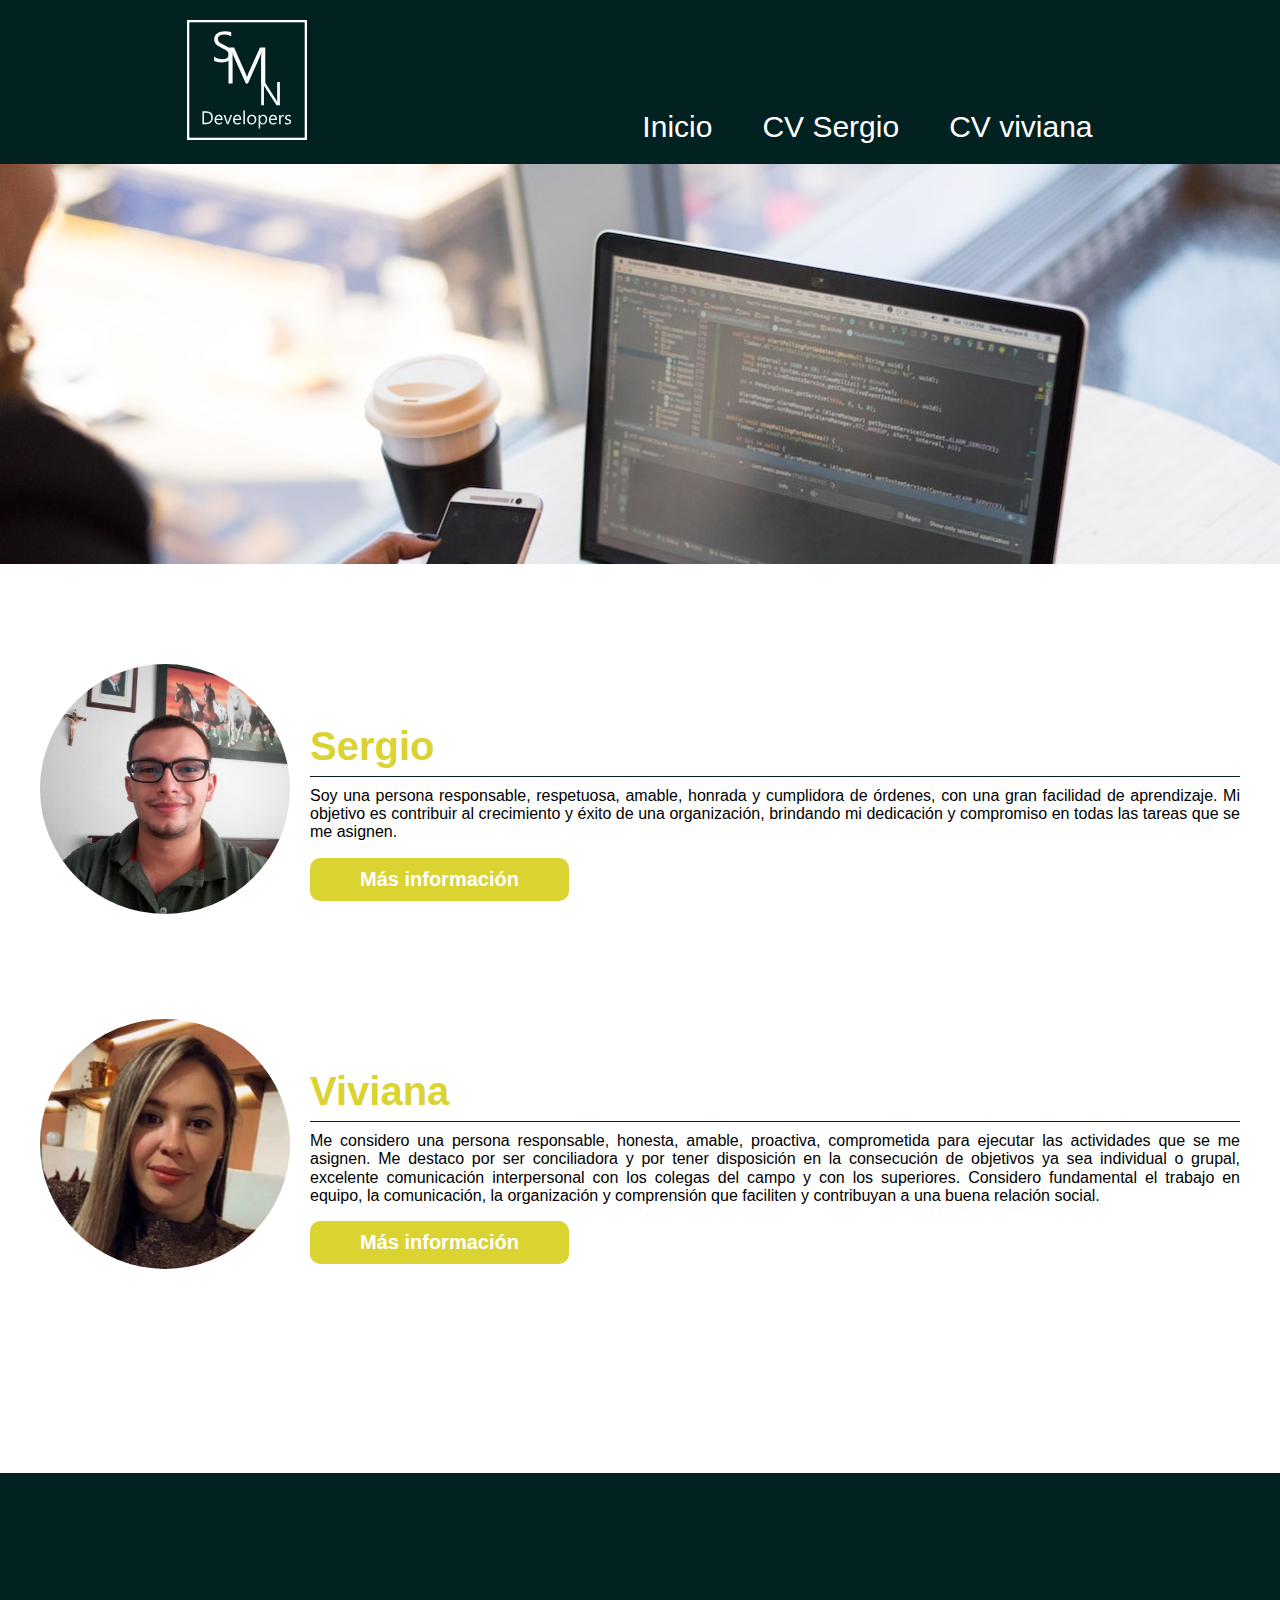
<file: index.html>
<!DOCTYPE html>
<html lang="en">
    <head>
        <meta charset="UTF-8">
        <meta http-equiv="X-UA-Compatible" content="IE=edge">
        <meta name="viewport" content="width=device-width, initial-scale=1.0">
        <meta name="author" content="sergio, Nicolas, maiky">
        <meta name="keywords" content="desarrolladores, progrmadores web, diseño web">
        <meta name="description" content="hijas de vidaDevelopers Web">
        <link rel="preload" href="css/normalize.css">
        <link rel="preload" href="css/styles.css">
        <link rel="stylesheet" href="css/normalize.css">
        <link rel="stylesheet" href="css/styles.css">
        <title>Proyecto Git</title>
    </head>
    <body>
        <header class="header">
            <div class="header__logo">
                <img class="header__logo--imagen" src="img/logoproyectogit.svg" alt="">
            </div>
            <nav class="header__navegacion">
                <a class="header__navegacion--enlace" href="#">Inicio</a>
                <a class="header__navegacion--enlace" href="cvsergio.html">CV Sergio</a>
                <a class="header__navegacion--enlace" href="cvviviana.html">CV viviana</a>
            </nav>
        </header>
        <section class="banner">
            <div class="banner__imagen">
            </div>
        </section>
        <main class="contenedor">
            <section class="presentacion">
                <div class="presentacion__imagen">
                    <img class="presentacion__imagen--foto" src="img/foto_checho.jpg" alt="foto hoja de vida">
                </div>
                <div>
                    <h2 class="presentacion__titulo">
                        Sergio
                    </h2>
                    <p class="presentacion__texto">
                        Soy una persona responsable, respetuosa, amable, honrada y cumplidora de órdenes, con una gran facilidad de aprendizaje. Mi objetivo es contribuir al crecimiento y éxito de una organización, brindando mi dedicación y compromiso en todas las tareas que se me asignen.
                    </p>
                    <a href="cvsergio.html">
                        <div class="presentacion__boton">
                            <p class="presentacion__boton--text">
                                Más información
                            </p>                            
                        </div>
                    </a>
                </div>
            </section> <!--presentación-->
            <section class="presentacion">
                <div class="presentacion__imagen">
                    <img class="presentacion__imagen--foto" src="img/foto_viviana.jpg" alt="foto hoja de vida">
                </div>
                <div>
                    <h2 class="presentacion__titulo">
                        Viviana
                    </h2>
                    <p class="presentacion__texto">
                        Me considero una persona responsable, honesta, amable, proactiva, comprometida para
                        ejecutar las actividades que se me asignen. Me destaco por ser conciliadora y por tener
                        disposición en la consecución de objetivos ya sea individual o grupal, excelente
                        comunicación interpersonal con los colegas del campo y con los superiores.
                        Considero fundamental el trabajo en equipo, la comunicación, la organización y
                        comprensión que faciliten y contribuyan a una buena relación social.
                    </p>
                    <a href="cvviviana.html">
                        <div class="presentacion__boton">
                            <p class="presentacion__boton--text">
                                Más información
                            </p>                            
                        </div>
                    </a>
                </div>
            </section> <!--presentación-->
        </main>
        <footer class="footer">  
        </footer>
    </body>
</html>
</file>
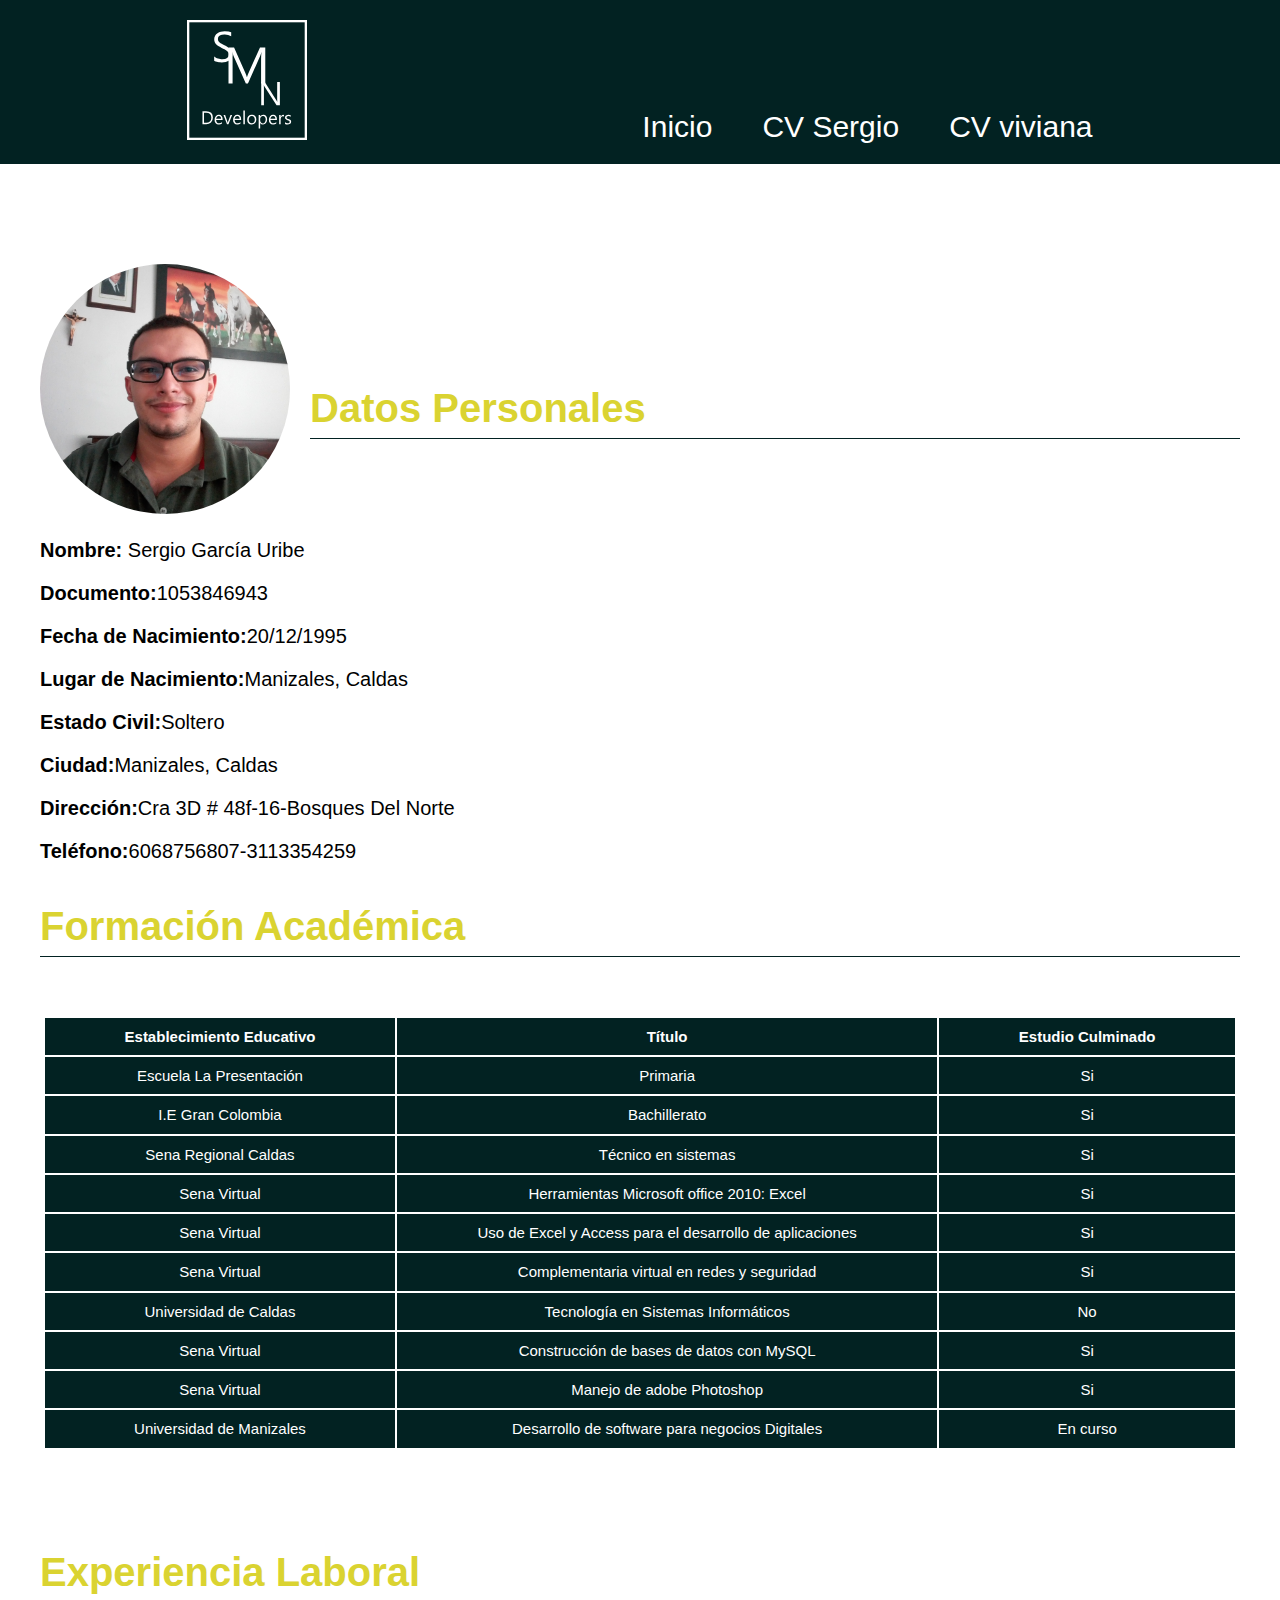
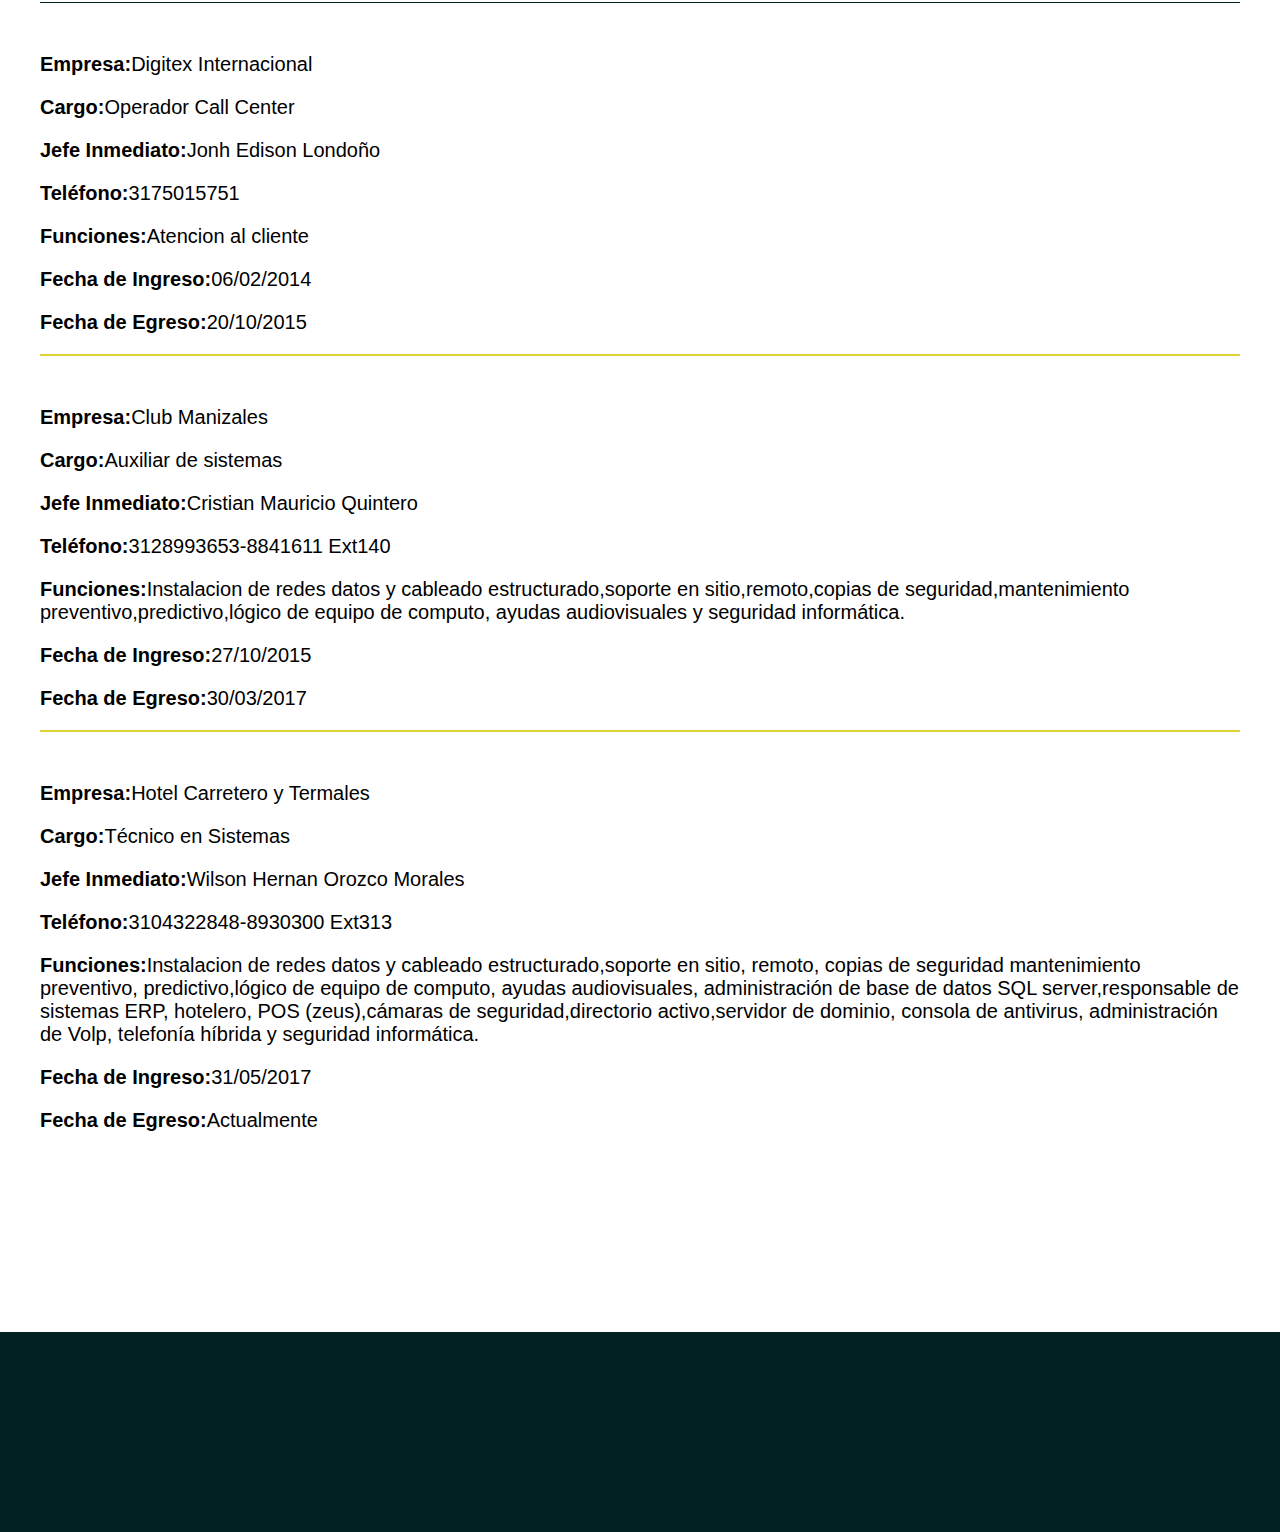
<file: cvsergio.html>
<!DOCTYPE html>
<html lang="en">
    <head>
        <meta charset="UTF-8">
        <meta http-equiv="X-UA-Compatible" content="IE=edge">
        <meta name="viewport" content="width=device-width, initial-scale=1.0">
        <meta name="author" content="sergio, Nicolas, maiky">
        <meta name="keywords" content="desarrolladores, progrmadores web, diseño web">
        <meta name="description" content="hijas de vidaDevelopers Web">
        <link rel="preload" href="css/normalize.css">
        <link rel="preload" href="css/styles.css">
        <link rel="stylesheet" href="css/normalize.css">
        <link rel="stylesheet" href="css/styles.css">
        <title>Proyecto Git</title>
    </head>
    <body>
        <header class="header">
            <div class="header__logo">
                <img class="header__logo--imagen" src="img/logoproyectogit.svg" alt="">
            </div>
            <nav class="header__navegacion">
                <a class="header__navegacion--enlace" href="index.html">Inicio</a>
                <a class="header__navegacion--enlace" href="#">CV Sergio</a>
                <a class="header__navegacion--enlace" href="cvviviana.html">CV viviana</a>
            </nav>
        </header>
        <main class="contenedor">
            <section class="presentacion presentacion__flex">
                <div class="presentacion__imagen imagen__personales">
                    <img class="presentacion__imagen--foto" src="img/foto_checho.jpg" alt="foto hoja de vida">
                </div>
                <div class="presentacion__titulo--cv">
                    <h2 class="presentacion__titulo ">
                        Datos Personales
                    </h2>
                </div>
            </section> <!--presentación-->
            <section class="personales">
                <div class="personales__datos">
                    <p class="personales__datos--texto"><span class="personales__datos--titulo">Nombre:</span> Sergio García Uribe</p>
                    <p class="personales__datos--texto"><span class="personales__datos--titulo">Documento:</span>1053846943</p>
                    <p class="personales__datos--texto"><span class="personales__datos--titulo">Fecha de Nacimiento:</span>20/12/1995</p>
                    <p class="personales__datos--texto"><span class="personales__datos--titulo">Lugar de Nacimiento:</span>Manizales, Caldas</p>
                    <p class="personales__datos--texto"><span class="personales__datos--titulo">Estado Civil:</span>Soltero</p>
                    <p class="personales__datos--texto"><span class="personales__datos--titulo">Ciudad:</span>Manizales, Caldas</p>
                    <p class="personales__datos--texto"><span class="personales__datos--titulo">Dirección:</span>Cra 3D # 48f-16-Bosques Del Norte</p>
                    <p class="personales__datos--texto"><span class="personales__datos--titulo">Teléfono:</span>6068756807-3113354259</p>
                </div>
            </section>
            <section>
                <div class="presentacion__titulo--cv">
                    <h2 class="presentacion__titulo ">
                        Formación Académica
                    </h2>
                </div>
                <div class="tabla__flex">
                    <table class="tabla">
                        <thead>
                            <tr class="tabla__formacion">
                                <th class="tabla__formacion--mod">Establecimiento Educativo</th>
                                <th class="tabla__formacion--mod">Título</th>
                                <th class="tabla__formacion--mod">Estudio Culminado</th>
                            </tr>
                        </thead>
                        <tbody>
                            <tr class="tabla__formacion">
                                <td class="tabla__formacion--mod">
                                    Escuela La Presentación
                                </td>
                                <td class="tabla__formacion--mod">
                                    Primaria
                                </td>
                                <td class="tabla__formacion--mod">
                                    Si
                                </td>
                            </tr>
                            <tr class="tabla__formacion">
                                <td class="tabla__formacion--mod">
                                    I.E Gran Colombia
                                </td>
                                <td class="tabla__formacion--mod">
                                    Bachillerato
                                </td>
                                <td class="tabla__formacion--mod">
                                    Si
                                </td>
                            </tr>
                            <tr class="tabla__formacion">
                                <td class="tabla__formacion--mod">
                                    Sena Regional Caldas
                                </td>
                                <td class="tabla__formacion--mod">
                                    Técnico en sistemas
                                </td>
                                <td class="tabla__formacion--mod">
                                    Si
                                </td>
                            </tr>
                            <tr class="tabla__formacion">
                                <td class="tabla__formacion--mod">
                                    Sena Virtual
                                </td>
                                <td class="tabla__formacion--mod">
                                    Herramientas Microsoft office 2010: Excel
                                </td>
                                <td class="tabla__formacion--mod">
                                    Si
                                </td>
                            </tr>
                            <tr class="tabla__formacion">
                                <td class="tabla__formacion--mod">
                                    Sena Virtual
                                </td>
                                <td class="tabla__formacion--mod">
                                    Uso de Excel y Access para el desarrollo de aplicaciones
                                </td>
                                <td class="tabla__formacion--mod">
                                    Si
                                </td>
                            </tr>
                            <tr class="tabla__formacion">
                                <td class="tabla__formacion--mod">
                                    Sena Virtual
                                </td>
                                <td class="tabla__formacion--mod">
                                    Complementaria virtual en redes y seguridad
                                </td>
                                <td class="tabla__formacion--mod">
                                    Si
                                </td>
                            </tr>
                            <tr class="tabla__formacion">
                                <td class="tabla__formacion--mod">
                                    Universidad de Caldas
                                </td>
                                <td class="tabla__formacion--mod">
                                    Tecnología en Sistemas Informáticos
                                </td>
                                <td class="tabla__formacion--mod">
                                    No
                                </td>
                            </tr>
                            <tr class="tabla__formacion">
                                <td class="tabla__formacion--mod">
                                    Sena Virtual
                                </td>
                                <td class="tabla__formacion--mod">
                                    Construcción de bases de datos con MySQL
                                </td>
                                <td class="tabla__formacion--mod">
                                    Si
                                </td>
                            </tr>
                            <tr class="tabla__formacion">
                                <td class="tabla__formacion--mod">
                                    Sena Virtual
                                </td>
                                <td class="tabla__formacion--mod">
                                    Manejo de adobe Photoshop
                                </td>
                                <td class="tabla__formacion--mod">
                                    Si
                                </td>
                            </tr>
                            <tr class="tabla__formacion">
                                <td class="tabla__formacion--mod">
                                    Universidad de Manizales
                                </td>
                                <td class="tabla__formacion--mod">
                                    Desarrollo de software para negocios Digitales
                                </td>
                                <td class="tabla__formacion--mod">
                                    En curso
                                </td>
                            </tr>
                        </tbody>
                    </table>
                </div>
            </section>
            <section>
                <div class="presentacion__titulo--cv">
                    <h2 class="presentacion__titulo ">
                        Experiencia Laboral 
                    </h2>
            </section>
            <section class="experiencia">
                <div class="personales__datos">
                    <p class="personales__datos--texto"><span class="personales__datos--titulo">Empresa:</span>Digitex Internacional</p>
                    <p class="personales__datos--texto"><span class="personales__datos--titulo">Cargo:</span>Operador Call Center</p>
                    <p class="personales__datos--texto"><span class="personales__datos--titulo">Jefe Inmediato:</span>Jonh Edison Londoño</p>
                    <p class="personales__datos--texto"><span class="personales__datos--titulo">Teléfono:</span>3175015751</p>
                    <p class="personales__datos--texto"><span class="personales__datos--titulo">Funciones:</span>Atencion al cliente</p>
                    <p class="personales__datos--texto"><span class="personales__datos--titulo">Fecha de Ingreso:</span>06/02/2014</p>
                    <p class="personales__datos--texto"><span class="personales__datos--titulo">Fecha de Egreso:</span>20/10/2015</p>
                </div>
            </section>
            <section class="experiencia">
                <div class="personales__datos">
                    <p class="personales__datos--texto"><span class="personales__datos--titulo">Empresa:</span>Club Manizales</p>
                    <p class="personales__datos--texto"><span class="personales__datos--titulo">Cargo:</span>Auxiliar de sistemas </p>
                    <p class="personales__datos--texto"><span class="personales__datos--titulo">Jefe Inmediato:</span>Cristian Mauricio Quintero</p>
                    <p class="personales__datos--texto"><span class="personales__datos--titulo">Teléfono:</span>3128993653-8841611 Ext140 </p>
                    <p class="personales__datos--texto"><span class="personales__datos--titulo">Funciones:</span>Instalacion de redes datos y cableado estructurado,soporte en sitio,remoto,copias de seguridad,mantenimiento preventivo,predictivo,lógico de equipo de computo, ayudas audiovisuales y seguridad informática.</p>
                    <p class="personales__datos--texto"><span class="personales__datos--titulo">Fecha de Ingreso:</span>27/10/2015</p>
                    <p class="personales__datos--texto"><span class="personales__datos--titulo">Fecha de Egreso:</span>30/03/2017</p>
                </div>
            </section>
            <section class="experiencia no-border">
                <div class="personales__datos">
                    <p class="personales__datos--texto"><span class="personales__datos--titulo">Empresa:</span>Hotel Carretero y Termales</p>
                    <p class="personales__datos--texto"><span class="personales__datos--titulo">Cargo:</span>Técnico en Sistemas</p>
                    <p class="personales__datos--texto"><span class="personales__datos--titulo">Jefe Inmediato:</span>Wilson Hernan Orozco Morales</p>
                    <p class="personales__datos--texto"><span class="personales__datos--titulo">Teléfono:</span>3104322848-8930300 Ext313</p>
                    <p class="personales__datos--texto"><span class="personales__datos--titulo">Funciones:</span>Instalacion de redes datos y cableado estructurado,soporte en sitio, remoto, copias de seguridad mantenimiento preventivo, predictivo,lógico de equipo de computo, ayudas audiovisuales, administración de base de datos SQL server,responsable de sistemas ERP, hotelero, POS (zeus),cámaras de seguridad,directorio activo,servidor de dominio, consola de antivirus, administración de Volp, telefonía híbrida y seguridad informática.</p>
                    <p class="personales__datos--texto"><span class="personales__datos--titulo">Fecha de Ingreso:</span>31/05/2017</p>
                    <p class="personales__datos--texto"><span class="personales__datos--titulo">Fecha de Egreso:</span>Actualmente</p>
                </div>
            </section>
        </main>
        <footer class="footer">  
        </footer>
    </body>
</html>
</file>
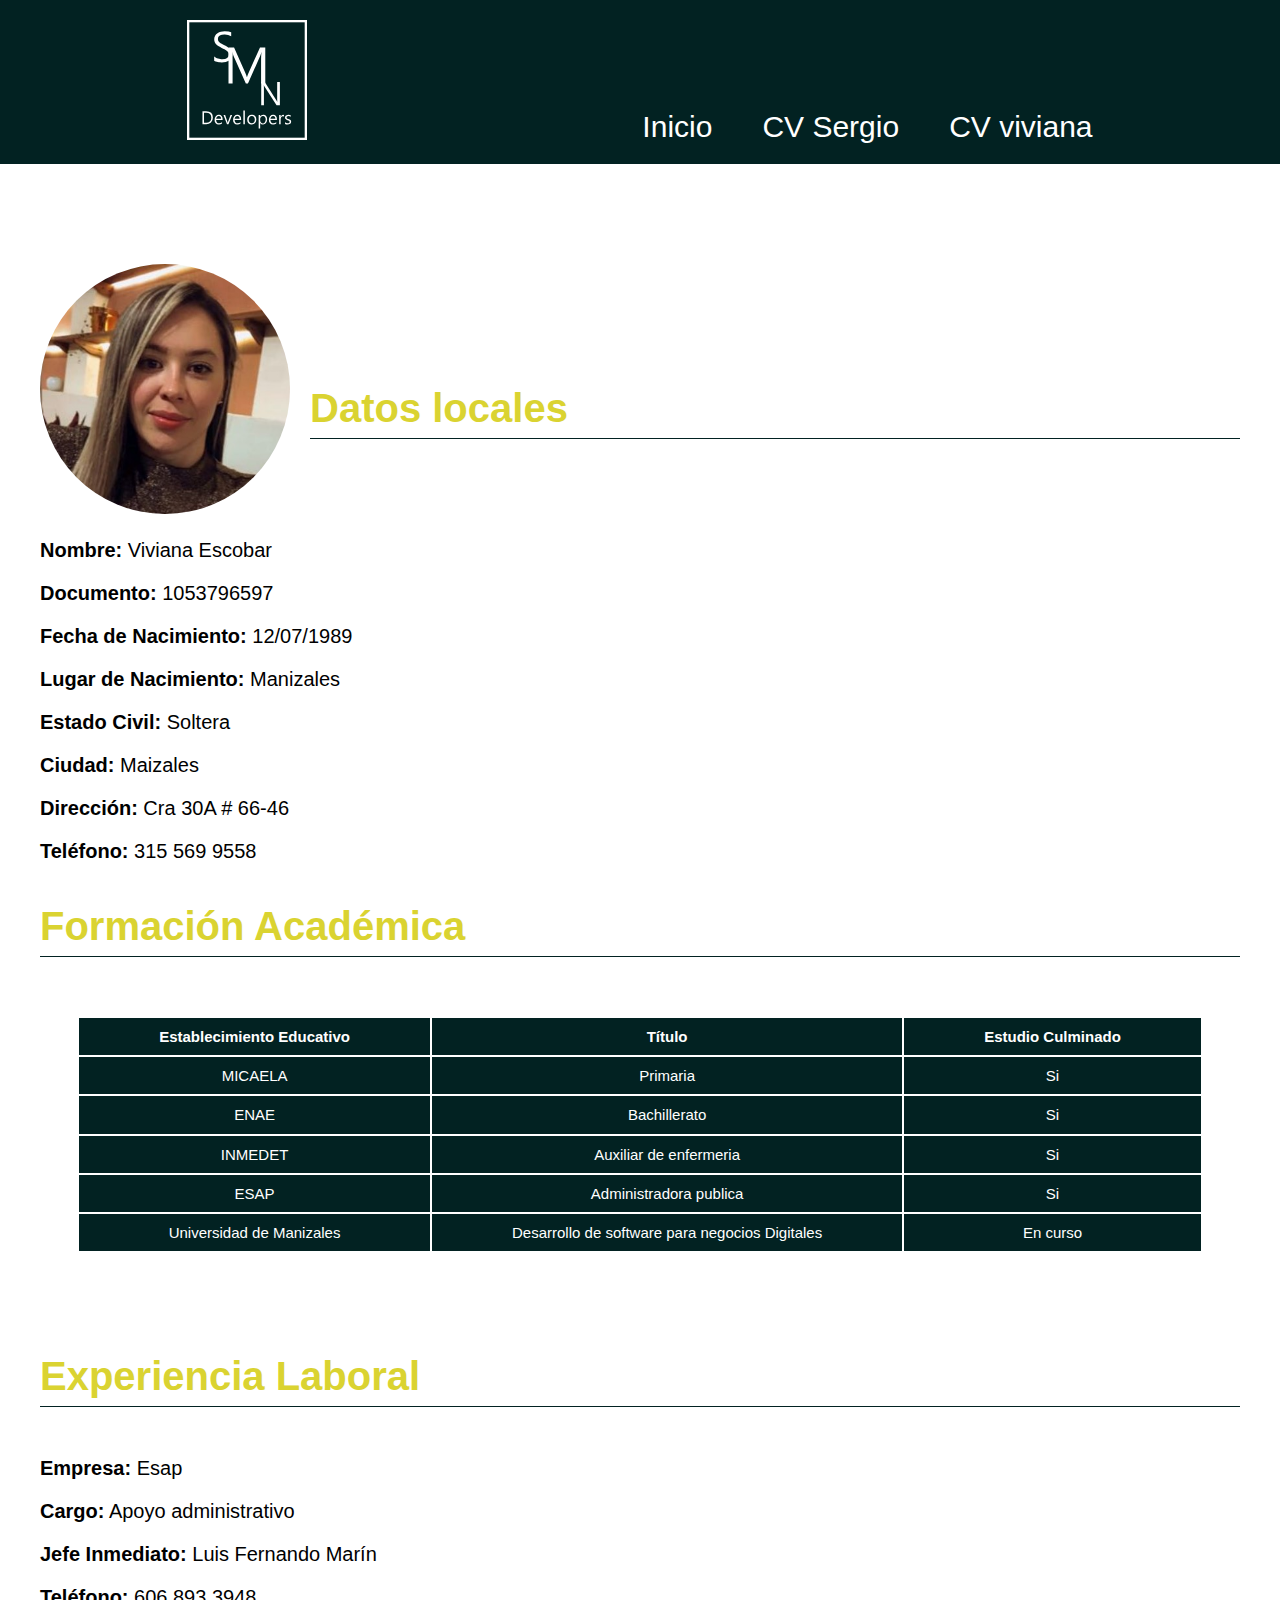
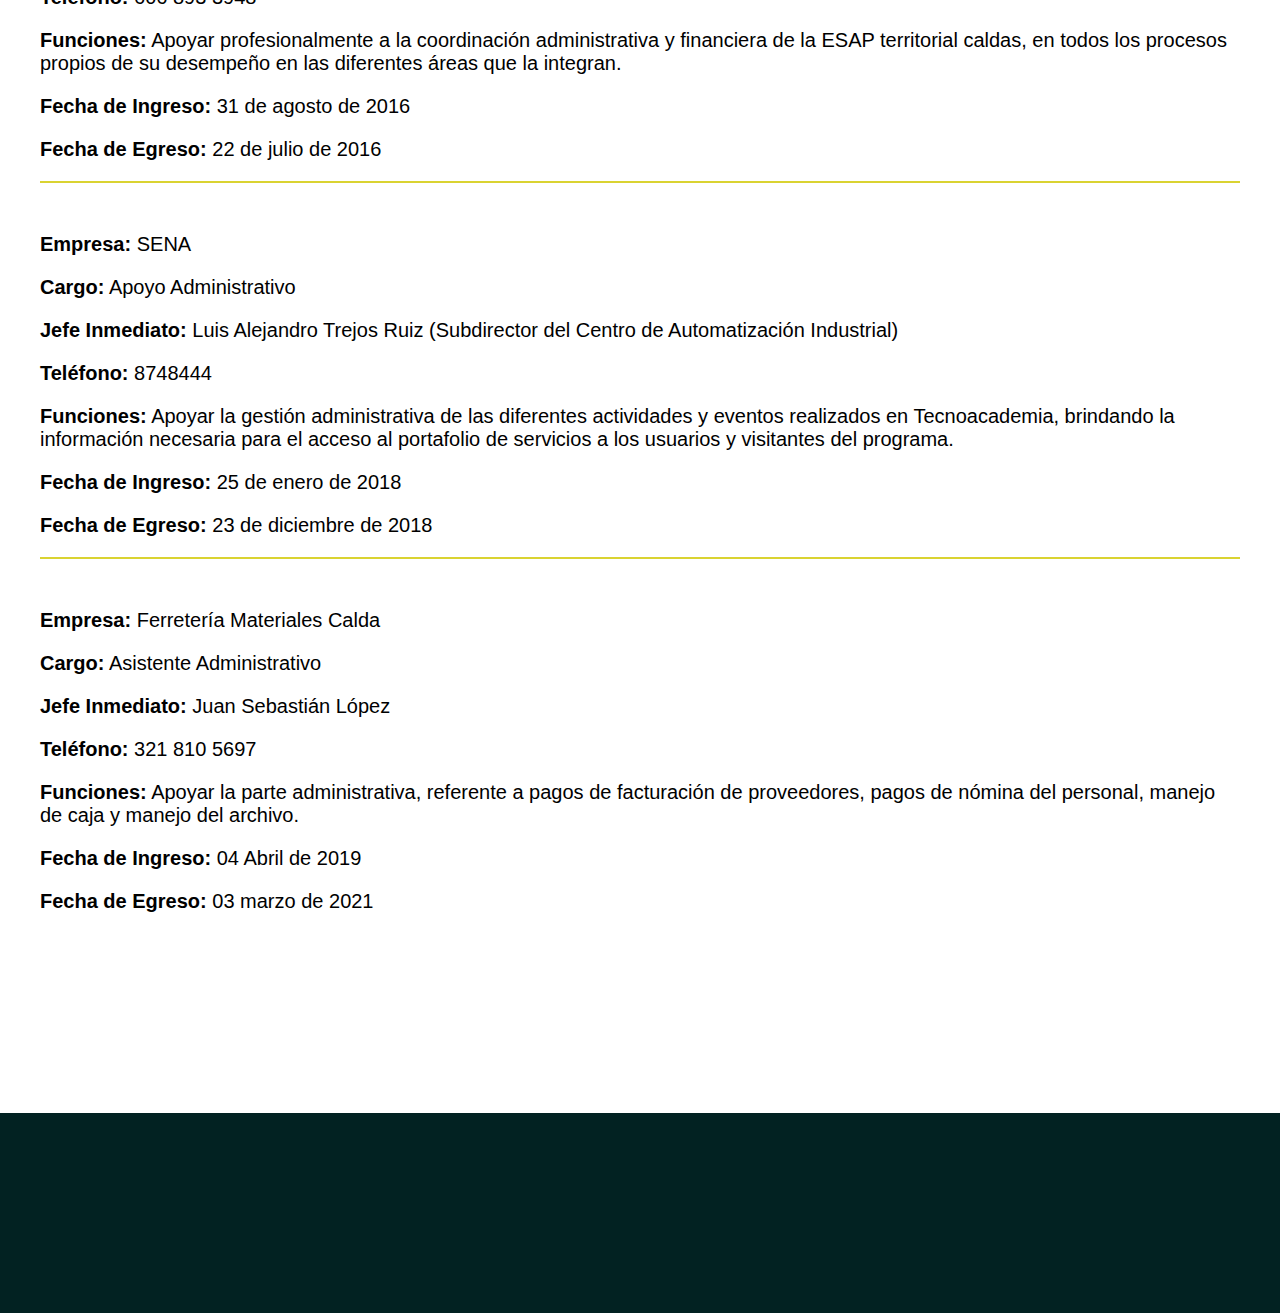
<file: cvviviana.html>
<!DOCTYPE html>
<html lang="en">
    <head>
        <meta charset="UTF-8">
        <meta http-equiv="X-UA-Compatible" content="IE=edge">
        <meta name="viewport" content="width=device-width, initial-scale=1.0">
        <meta name="author" content="sergio, viviana">
        <meta name="keywords" content="desarrolladores, progrmadores web, diseño web">
        <meta name="description" content="hijas de vidaDevelopers Web">
        <link rel="preload" href="css/normalize.css">
        <link rel="preload" href="css/styles.css">
        <link rel="stylesheet" href="css/normalize.css">
        <link rel="stylesheet" href="css/styles.css">
        <title>Proyecto Git</title>
    </head>
    <body>
        <header class="header">
            <div class="header__logo">
                <img class="header__logo--imagen" src="img/logoproyectogit.svg" alt="">
            </div>
            <nav class="header__navegacion">
                <a class="header__navegacion--enlace" href="index.html">Inicio</a>
                <a class="header__navegacion--enlace" href="cvsergio.html">CV Sergio</a>
                <a class="header__navegacion--enlace" href="#">CV viviana</a>
            </nav>
        </header>
        <main class="contenedor">
            <section class="presentacion presentacion__flex">
                <div class="presentacion__imagen imagen__personales">
                    <img class="presentacion__imagen--foto" src="img/foto_viviana.jpg" alt="foto hoja de vida">
                </div>
                <div class="presentacion__titulo--cv">
                    <h2 class="presentacion__titulo ">
                        Datos locales
                    </h2>
                </div>
            </section> <!--presentación-->
            <section class="personales">
                <div class="personales__datos">
                    <p class="personales__datos--texto"><span class="personales__datos--titulo">Nombre:</span> Viviana Escobar</p>
                    <p class="personales__datos--texto"><span class="personales__datos--titulo">Documento:</span> 1053796597</p>
                    <p class="personales__datos--texto"><span class="personales__datos--titulo">Fecha de Nacimiento:</span> 12/07/1989</p>
                    <p class="personales__datos--texto"><span class="personales__datos--titulo">Lugar de Nacimiento:</span> Manizales</p>
                    <p class="personales__datos--texto"><span class="personales__datos--titulo">Estado Civil:</span> Soltera</p>
                    <p class="personales__datos--texto"><span class="personales__datos--titulo">Ciudad:</span> Maizales</p>
                    <p class="personales__datos--texto"><span class="personales__datos--titulo">Dirección:</span> Cra 30A # 66-46</p>
                    <p class="personales__datos--texto"><span class="personales__datos--titulo">Teléfono:</span> 315 569 9558</p>
                </div>
            </section>
            <section>
                <div class="presentacion__titulo--cv">
                    <h2 class="presentacion__titulo ">
                        Formación Académica
                    </h2>
                </div>
                <div class="tabla__flex">
                    <table class="tabla">
                        <thead>
                            <tr class="tabla__formacion">
                                <th class="tabla__formacion--mod">Establecimiento Educativo</th>
                                <th class="tabla__formacion--mod">Título</th>
                                <th class="tabla__formacion--mod">Estudio Culminado</th>
                            </tr>
                        </thead>
                        <tbody>
                            <tr class="tabla__formacion">
                                <td class="tabla__formacion--mod">
                                    MICAELA
                                </td>
                                <td class="tabla__formacion--mod">
                                    Primaria
                                </td>
                                <td class="tabla__formacion--mod">
                                    Si
                                </td>
                            </tr>
                            <tr class="tabla__formacion">
                                <td class="tabla__formacion--mod">
                                    ENAE
                                </td>
                                <td class="tabla__formacion--mod">
                                    Bachillerato
                                </td>
                                <td class="tabla__formacion--mod">
                                    Si
                                </td>
                            </tr>
                            <tr class="tabla__formacion">
                                <td class="tabla__formacion--mod">
                                    INMEDET
                                </td>
                                <td class="tabla__formacion--mod">
                                    Auxiliar de enfermeria
                                </td>
                                <td class="tabla__formacion--mod">
                                    Si
                                </td>
                            </tr>
                            <tr class="tabla__formacion">
                                <td class="tabla__formacion--mod">
                                    ESAP
                                </td>
                                <td class="tabla__formacion--mod">
                                    Administradora publica
                                </td>
                                <td class="tabla__formacion--mod">
                                    Si
                                </td>
                            </tr>
                    
                            <tr class="tabla__formacion">
                                <td class="tabla__formacion--mod">
                                    Universidad de Manizales
                                </td>
                                <td class="tabla__formacion--mod">
                                    Desarrollo de software para negocios Digitales
                                </td>
                                <td class="tabla__formacion--mod">
                                    En curso
                                </td>
                            </tr>
                        </tbody>
                    </table>
                </div>
            </section>
            <section>
                <div class="presentacion__titulo--cv">
                    <h2 class="presentacion__titulo ">
                        Experiencia Laboral 
                    </h2>
            </section>
            <section class="experiencia">
                <div class="personales__datos">
                    <p class="personales__datos--texto"><span class="personales__datos--titulo">Empresa:</span> Esap</p>
                    <p class="personales__datos--texto"><span class="personales__datos--titulo">Cargo:</span> Apoyo administrativo</p>
                    <p class="personales__datos--texto"><span class="personales__datos--titulo">Jefe Inmediato:</span> Luis Fernando Marín</p>
                    <p class="personales__datos--texto"><span class="personales__datos--titulo">Teléfono:</span> 606 893 3948</p>
                    <p class="personales__datos--texto"><span class="personales__datos--titulo">Funciones:</span>
                        Apoyar profesionalmente a la coordinación administrativa y financiera de la
                        ESAP territorial caldas, en todos los procesos propios de su desempeño en las
                        diferentes áreas que la integran.
                    </p>
                    <p class="personales__datos--texto"><span class="personales__datos--titulo">Fecha de Ingreso:</span> 31 de agosto de 2016</p>
                    <p class="personales__datos--texto"><span class="personales__datos--titulo">Fecha de Egreso:</span> 22 de julio de 2016</p>
                </div>
            </section>
            <section class="experiencia">
                <div class="personales__datos">
                    <p class="personales__datos--texto"><span class="personales__datos--titulo">Empresa:</span> SENA</p>
                    <p class="personales__datos--texto"><span class="personales__datos--titulo">Cargo:</span> Apoyo Administrativo</p>
                    <p class="personales__datos--texto"><span class="personales__datos--titulo">Jefe Inmediato:</span>
                        Luis Alejandro Trejos Ruiz (Subdirector del Centro de Automatización Industrial)
                    </p>
                    <p class="personales__datos--texto"><span class="personales__datos--titulo">Teléfono:</span> 8748444</p>
                    <p class="personales__datos--texto"><span class="personales__datos--titulo">Funciones:</span>
                        Apoyar la gestión administrativa de las diferentes actividades y eventos
                        realizados en Tecnoacademia, brindando la información necesaria para el acceso al
                        portafolio de servicios a los usuarios y visitantes del programa.
                    </p>
                    <p class="personales__datos--texto"><span class="personales__datos--titulo">Fecha de Ingreso:</span> 25 de enero de 2018</p>
                    <p class="personales__datos--texto"><span class="personales__datos--titulo">Fecha de Egreso:</span> 23 de diciembre de 2018</p>
                </div>
            </section>
            <section class="experiencia no-border">
                <div class="personales__datos">
                    <p class="personales__datos--texto"><span class="personales__datos--titulo">Empresa:</span> Ferretería Materiales Calda</p>
                    <p class="personales__datos--texto"><span class="personales__datos--titulo">Cargo:</span> Asistente Administrativo</p>
                    <p class="personales__datos--texto"><span class="personales__datos--titulo">Jefe Inmediato:</span> Juan Sebastián López</p>
                    <p class="personales__datos--texto"><span class="personales__datos--titulo">Teléfono:</span> 321 810 5697</p>
                    <p class="personales__datos--texto"><span class="personales__datos--titulo">Funciones:</span> 
                        Apoyar la parte administrativa, referente a pagos de facturación de
                        proveedores, pagos de nómina del personal, manejo de caja y manejo del archivo.
                    </p>
                    <p class="personales__datos--texto"><span class="personales__datos--titulo">Fecha de Ingreso:</span> 04 Abril de 2019</p>
                    <p class="personales__datos--texto"><span class="personales__datos--titulo">Fecha de Egreso:</span> 03 marzo de 2021</p>
                </div>
            </section>
        </main>
        <footer class="footer">  
        </footer>
    </body>
</html>
</file>
<file: css/styles.css>
:root{
    --colorOscuro: #022222;
    --negro: #000;
    --blanco: #fff;
    --colorSecundario: #DAD331;
    --fuentePricipal: 'Roboto', sans-serif;
}
/*Globales*/
html{
    font-size: 62.5%;
}
body{
    font-size:16px;
    font-family: var(--fuentePricipal);
}
a{
    text-decoration: none;
}
img{
    margin: 0;
}
/*Header*/
.header{
    background-color: var(--colorOscuro);
    padding: 2rem;
    display: flex;
    justify-content: space-around;
    align-items: flex-end;

}
.header__logo--imagen{
    width: 12rem;
}
.header__navegacion{
    display: flex;
    column-gap: 5rem;
}
.header__navegacion--enlace{
    color: var(--blanco);
    font-size: 3rem;
}
.banner__imagen{
    background-image: url(../img/banner.jpg);
    background-size: cover;
    height: 40rem;
}
.contenedor{
    max-width: 120rem;
    margin: 0 auto;
}
.presentacion{
    display: flex;
    justify-content: space-between ;
    align-items: center;
    column-gap: 2rem;
    margin-top: 10rem;
}
.presentacion__imagen{
    margin: 0 auto;
}
.presentacion__imagen--foto{
    border-radius: 50%;
    width: 25rem;
    height: 25rem;
    object-fit: cover;
}
.presentacion__titulo{
    color: var(--colorSecundario);
    font-size: 2.5em;
    border-bottom: 0.15rem solid var(--colorOscuro);
    line-height: 6rem;
    margin-bottom: 0;

}
.presentacion__texto{
    margin-top: 1rem;
    text-align: justify;
}
.presentacion__boton{
    background-color: var(--colorSecundario);
    display: inline-block;
    border-radius: 1rem;
}
.presentacion__boton--text{
    color: var(--blanco);
    margin: 1rem;
    padding: 0 4rem ;
    font-size: 2rem;
    font-weight: bold;
}
.presentacion__titulo--cv{
    width: 100%;
}

.footer{
    margin-top: 20rem;
    background-color: var(--colorOscuro);
    height: 20rem;
}
/*cvsergio*/
.imagen__personales{
    margin: 0;
}
.presentacion__flex{
    justify-content: flex-start;
}
.personales__datos--texto{
    font-size: 2rem;
}
.personales__datos--titulo{
    font-weight: bold;
}
/*tabla formación academica*/

.tabla{
    background-color: var(--colorOscuro);
    text-align: center;
    color: var(--blanco);
    margin-top: 6rem;
    margin-bottom: 6rem;
    border-spacing: 0;
    font-size: 1.5rem;
}
.tabla__formacion--mod{
    border: var(--blanco) solid 0.1rem ;
    padding:1rem 8rem;
}
.tabla__flex{
    display: flex;
    justify-content: center;
}
.experiencia{
    margin-top: 5rem;
    border-bottom: var(--colorSecundario) solid 0.2rem;
}
.no-border{
    border: none;
}
</file>
